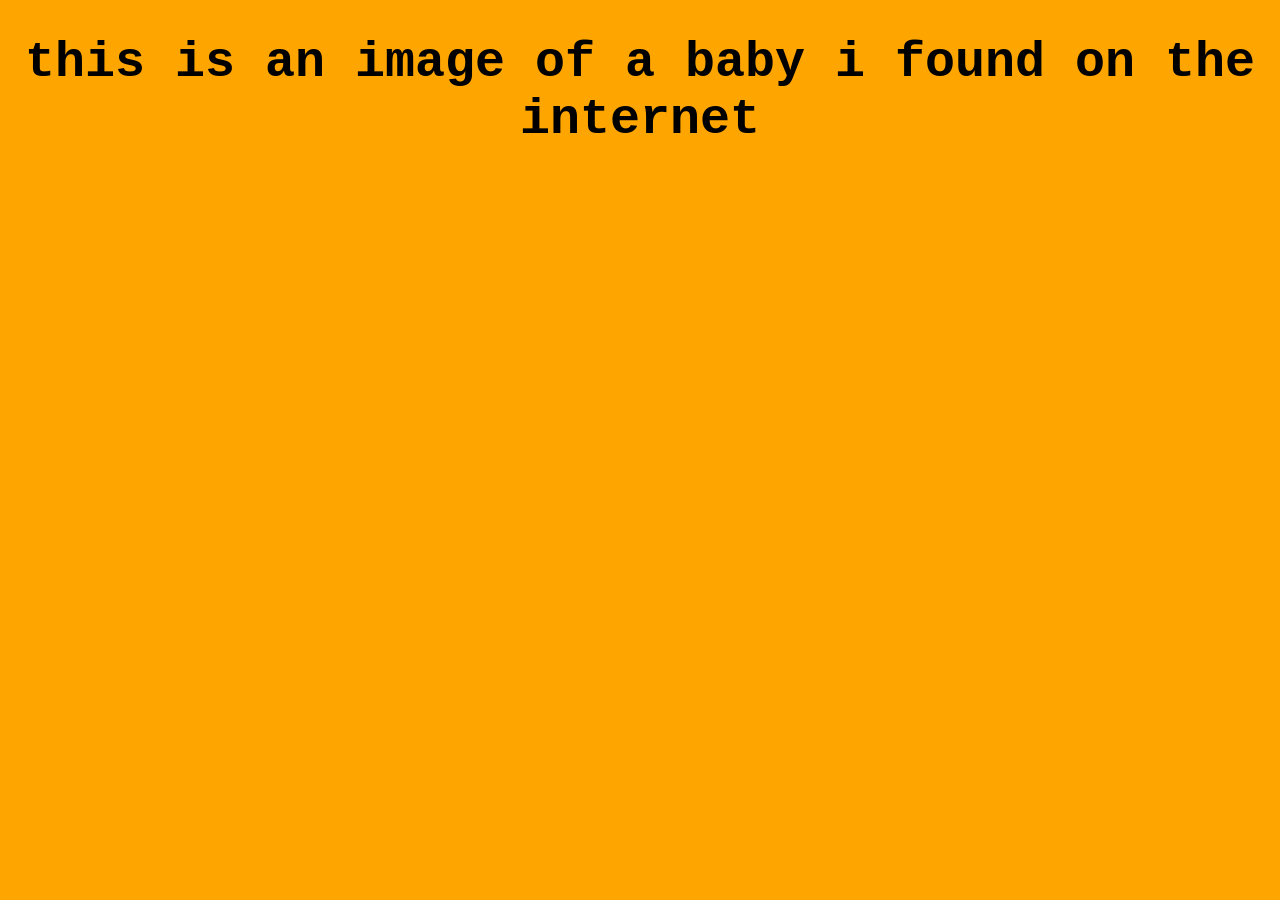
<file: baby.html>
<!DOCTYPE html>
<html lang="en">
<head>
    <meta charset="UTF-8">
    <meta name="viewport" content="width=device-width, initial-scale=1.0">
    <title>Document</title>
</head>
<body>
    <h1>this is an image of a baby i found on the internet</h1>
    
</body>
</html>
    <link rel="stylesheet" href="style.css"/>
</file>
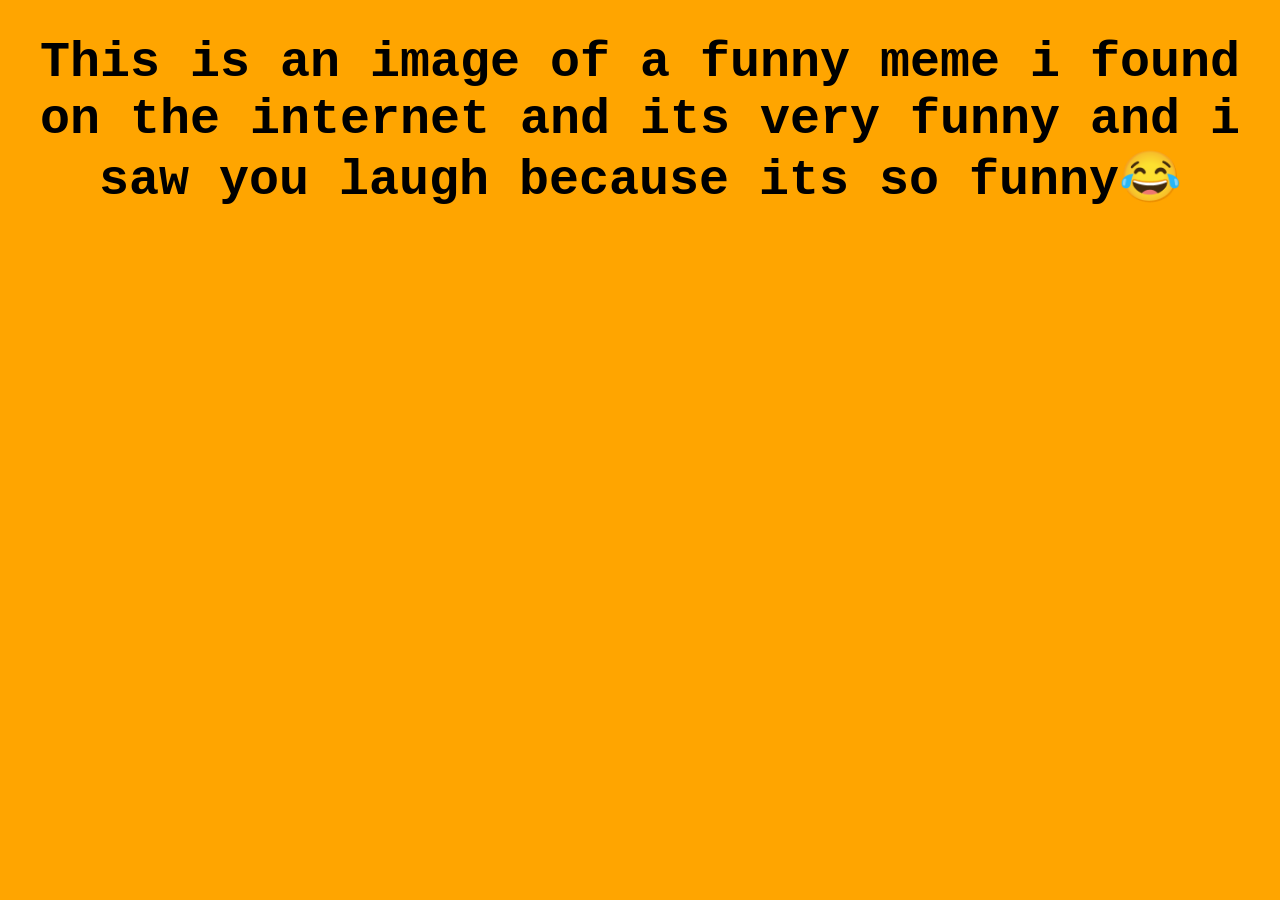
<file: funny.html>
<!DOCTYPE html>
<html lang="en">
<head>
    <meta charset="UTF-8">
    <meta name="viewport" content="width=device-width, initial-scale=1.0">
    <title>Document</title>
</head>
<body>
    <h1>This is an image of a funny meme i found on the internet and its very funny and i saw you laugh because its so funny😂
</h1>
</body>
</html>
    <link rel="stylesheet" href="style.css"/>
</file>
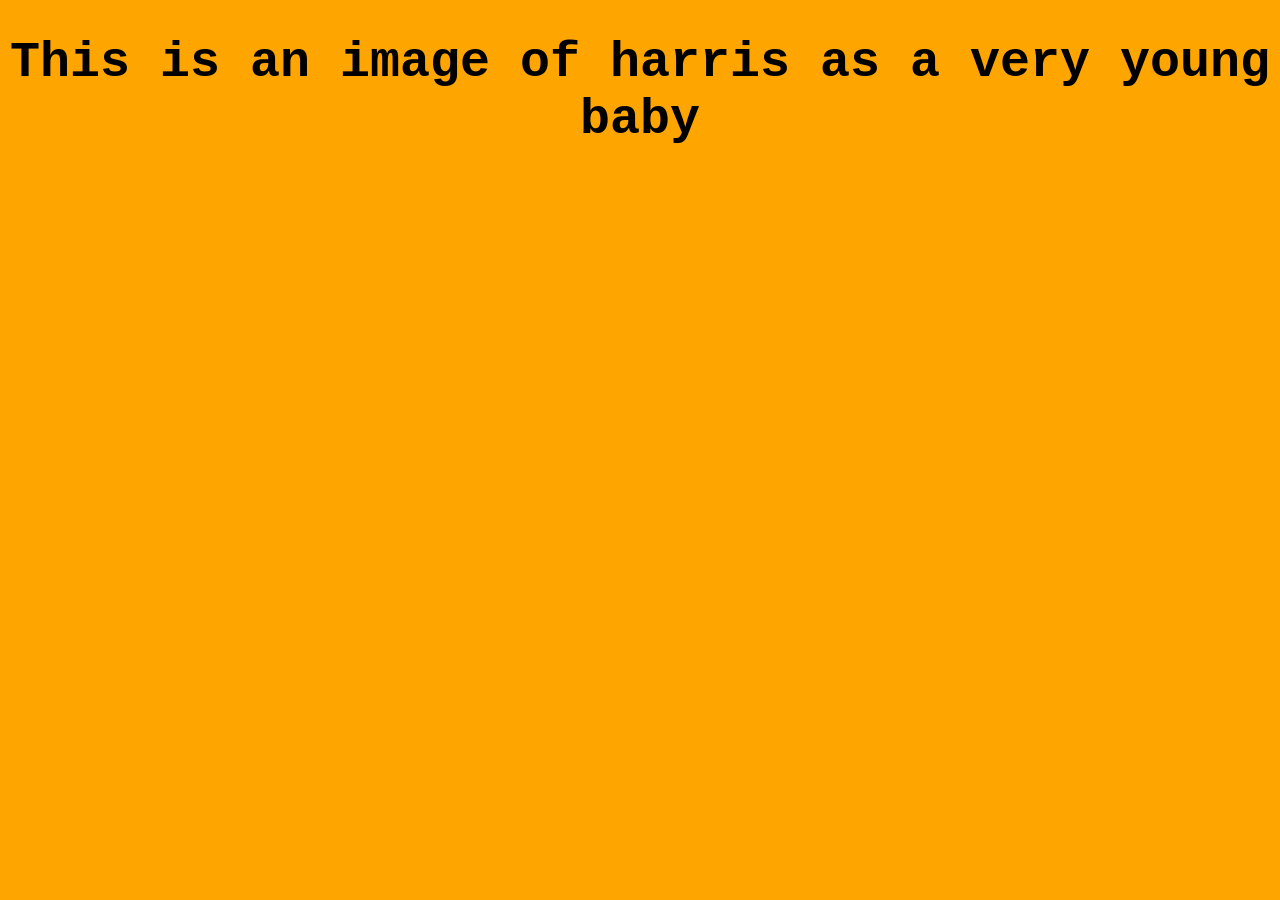
<file: harris baby.html>
<!DOCTYPE html>
<html lang="en">
<head>
    <meta charset="UTF-8">
    <meta name="viewport" content="width=device-width, initial-scale=1.0">
    <title>Document</title>
</head>
<body>
    <h1>This is an image of harris as a very young baby</h1>
    
</body>
</html>
    <link rel="stylesheet" href="style.css"/>
</file>
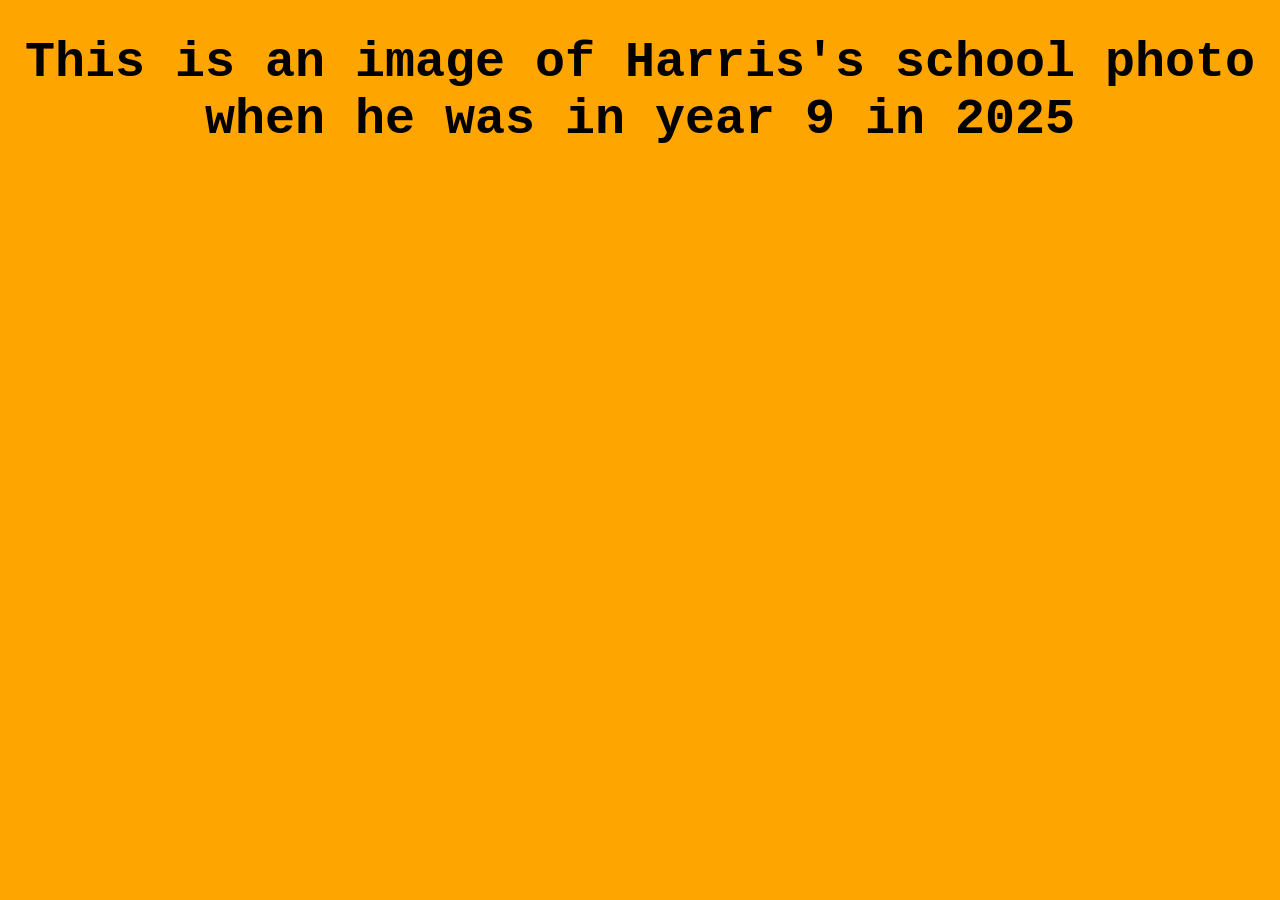
<file: Harris.html>
<!DOCTYPE html>
<html lang="en">
<head>
    <meta charset="UTF-8">
    <meta name="viewport" content="width=device-width, initial-scale=1.0">
    <title>Document</title>
</head>
<body>
    <h1>This is an image of Harris's school photo when he was in year 9 in 2025</h1>
    
</body>
</html>
    <link rel="stylesheet" href="style.css"/>
</file>
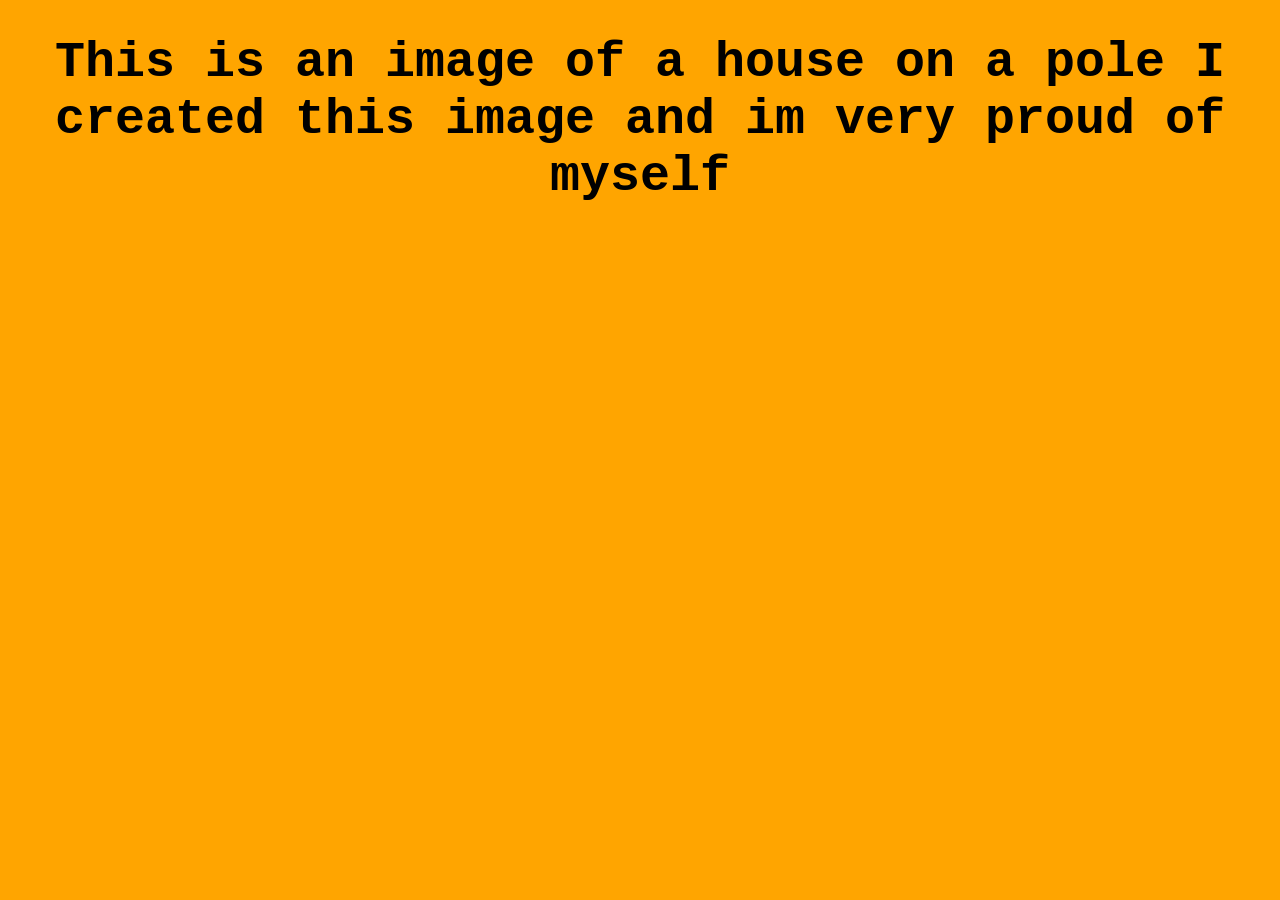
<file: house on a pole.html>
<!DOCTYPE html>
<html lang="en">
<head>
    <meta charset="UTF-8">
    <meta name="viewport" content="width=device-width, initial-scale=1.0">
    <title>Document</title>
    <link rel="stylesheet" href="style.css"/>
</head>
<body>
    <h1>This is an image of a house on a pole I created this image and im very proud of myself</h1>
    
</body>
</html>
</file>
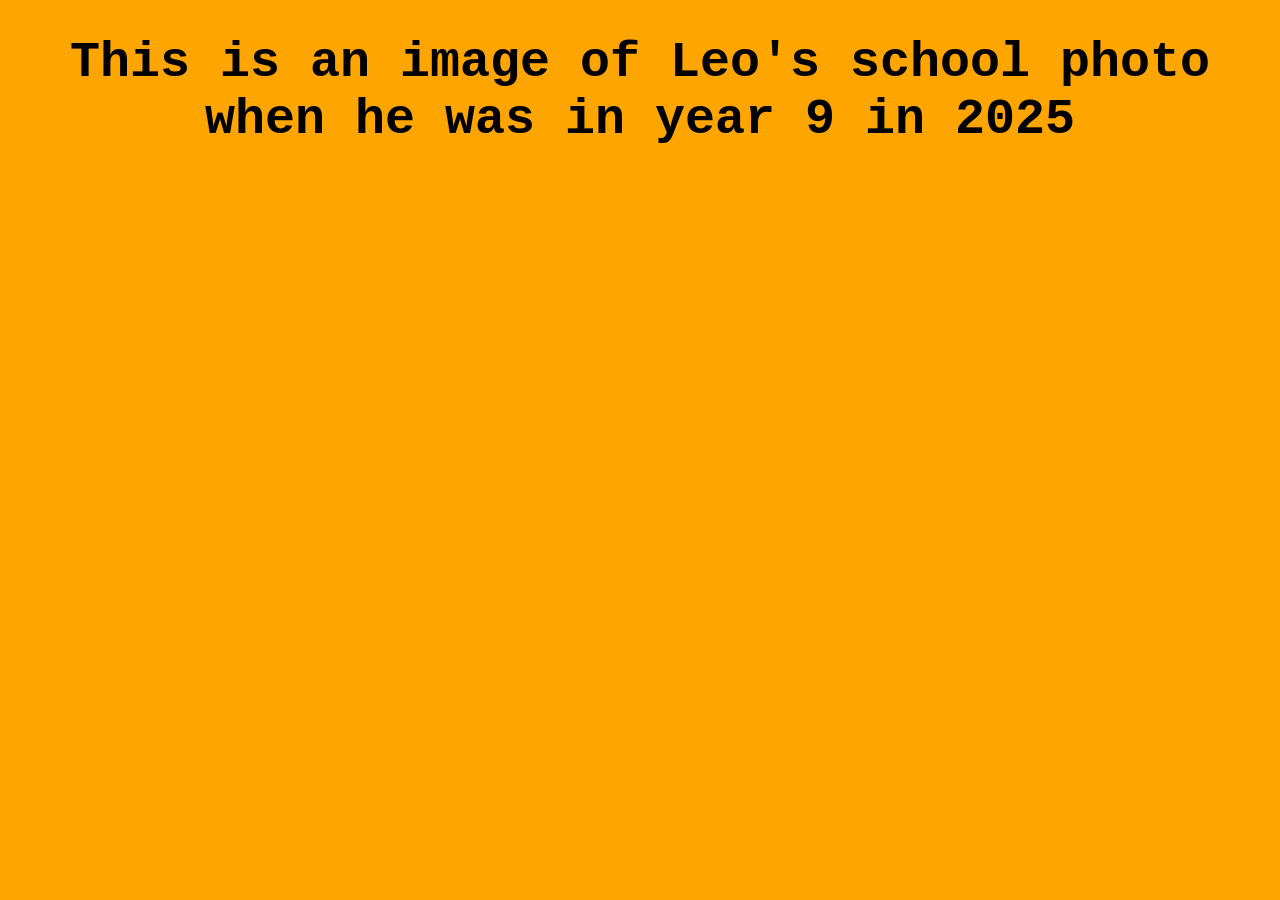
<file: leo.html>
<!DOCTYPE html>
<html lang="en">
<head>
    <meta charset="UTF-8">
    <meta name="viewport" content="width=device-width, initial-scale=1.0">
    <title>Document</title>
</head>
<body>
    <h1>This is an image of Leo's school photo when he was in year 9 in 2025</h1>
    
</body>
</html>

    <link rel="stylesheet" href="style.css"/>
</file>
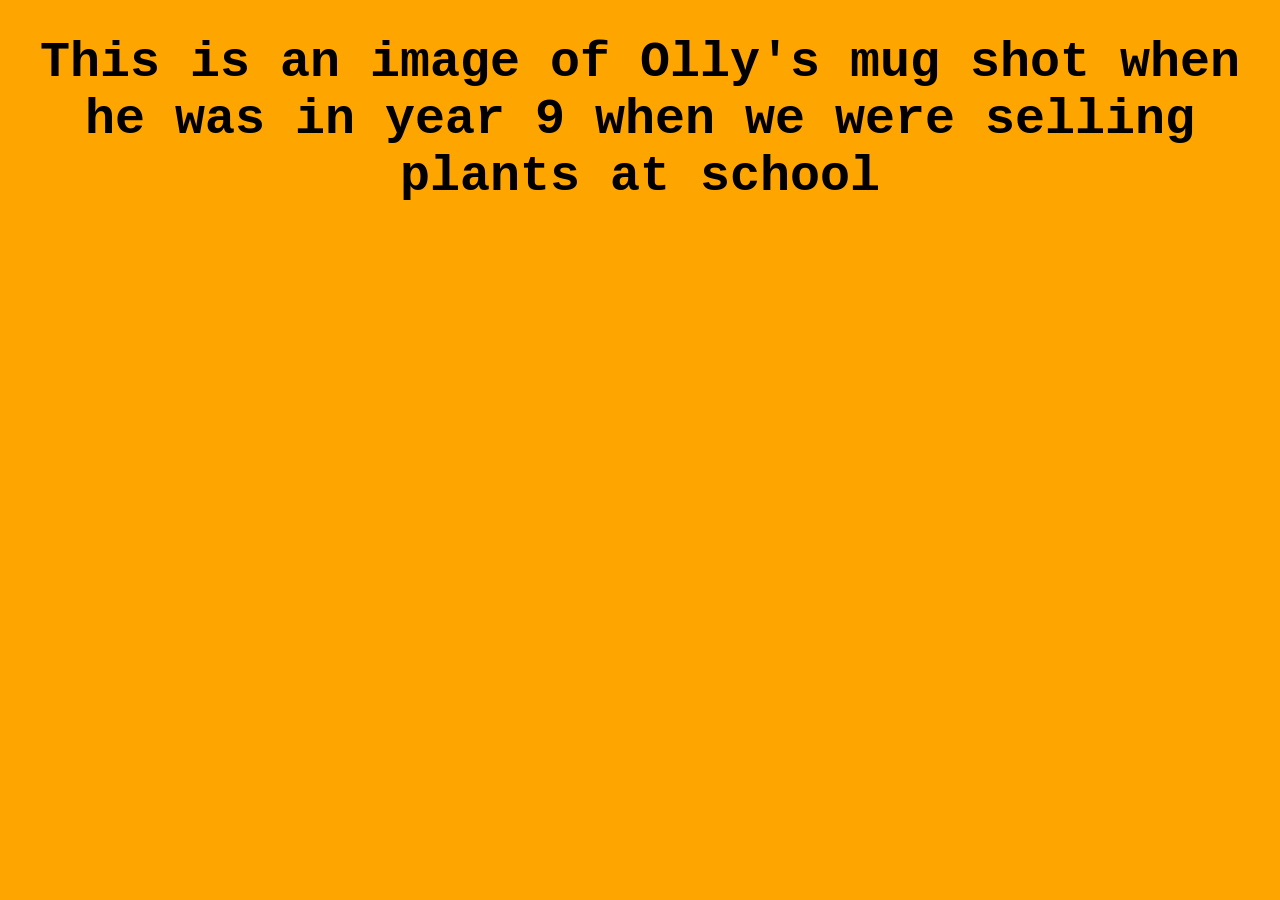
<file: olly mug shot.html>
<!DOCTYPE html>
<html lang="en">
<head>
    <meta charset="UTF-8">
    <meta name="viewport" content="width=device-width, initial-scale=1.0">
    <title>Document</title>
</head>
<body>
    <h1>This is an image of Olly's mug shot when he was in year 9 when we were selling plants at school</h1> 
</body>
</html>
    <link rel="stylesheet" href="style.css"/>
</file>
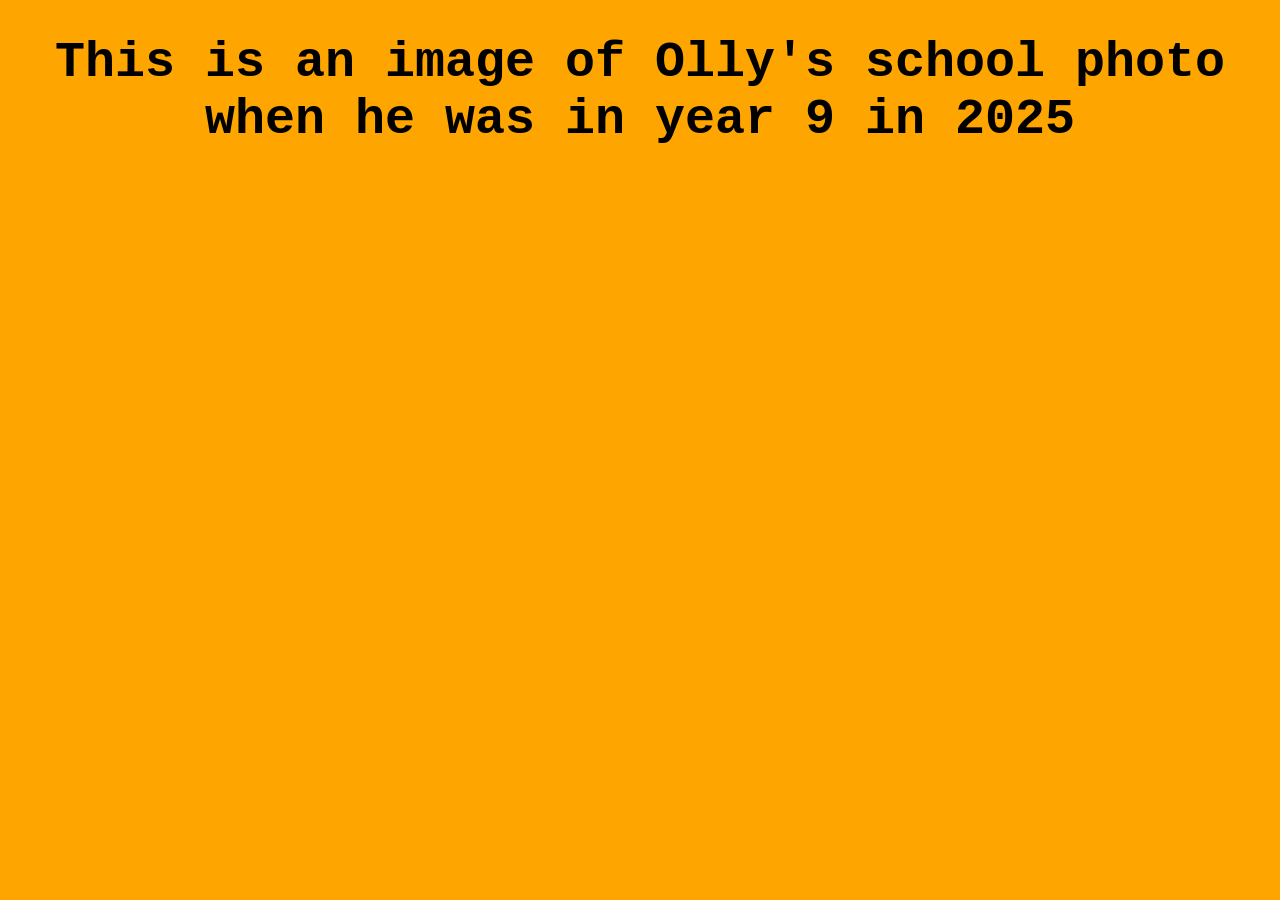
<file: olly.html>
<!DOCTYPE html>
<html lang="en">
<head>
    <meta charset="UTF-8">
    <meta name="viewport" content="width=device-width, initial-scale=1.0">
    <title>Document</title>
</head>
<body>
    <h1>This is an image of Olly's school photo when he was in year 9 in 2025</h1>
    
</body>
</html>

    <link rel="stylesheet" href="style.css"/>
</file>
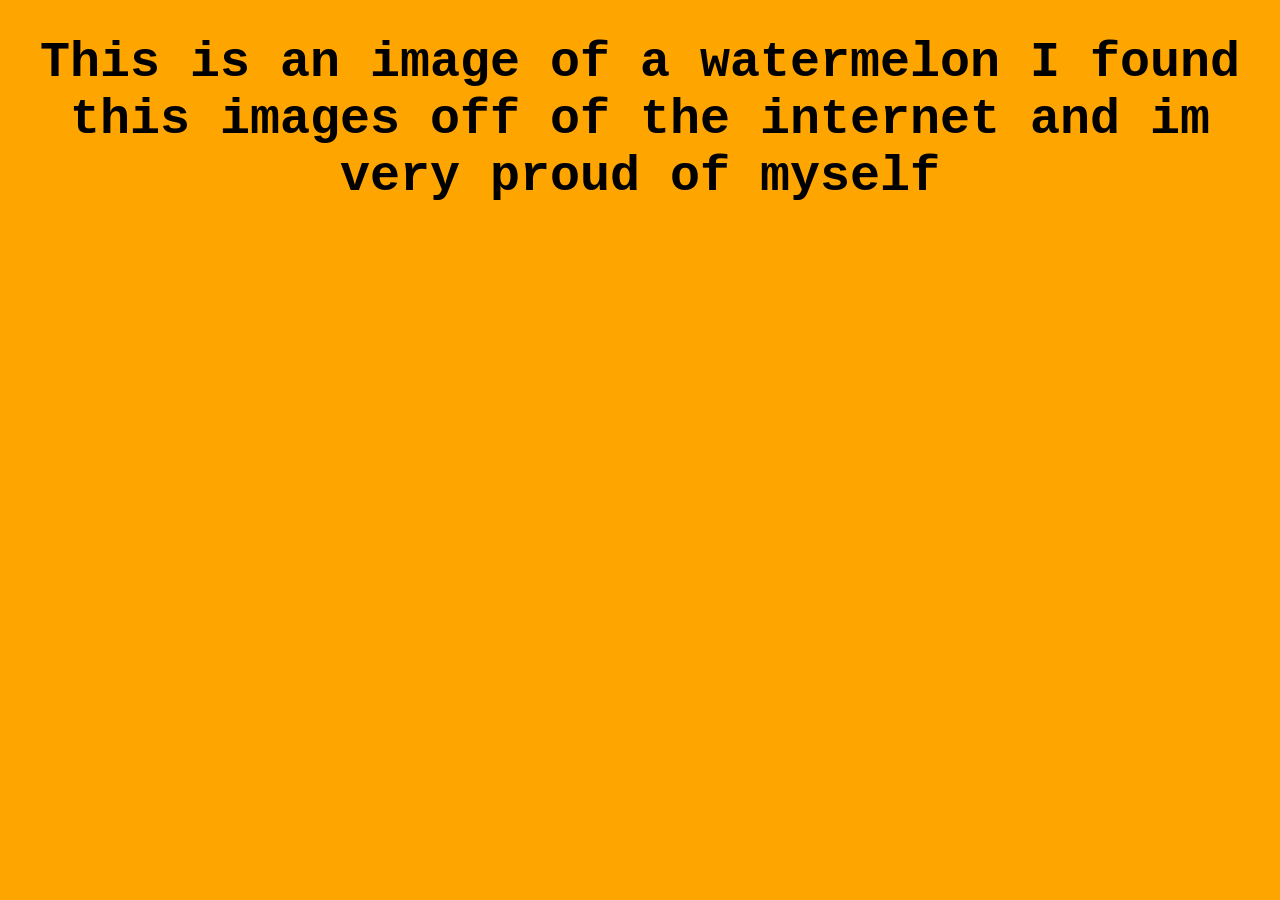
<file: watermelon.html>
<!DOCTYPE html>
<html lang="en">
<head>
    <meta charset="UTF-8">
    <meta name="viewport" content="width=device-width, initial-scale=1.0">
    <title>Document</title>
    <link rel="stylesheet" href="style.css"/>
</head>
<body>
    <h1>This is an image of a watermelon I found this images off of the internet and im very proud of myself</h1>
    
</body>
</html>
</file>
<file: style.css>
h1 {
    font-size: 50px;
    text-align: center;
    font-family: 'Lucida Console', Courier, monospace;
}
h2 {
    font-size: 40px;
    text-align: center;
    font-family: 'Courier New', Courier, monospace;
}

body {
    background-color: orange;
}

img {
    display: block;
    margin-left: auto;
    margin-right: auto;
    height: 400px;
    width: 400px;
}
</file>
